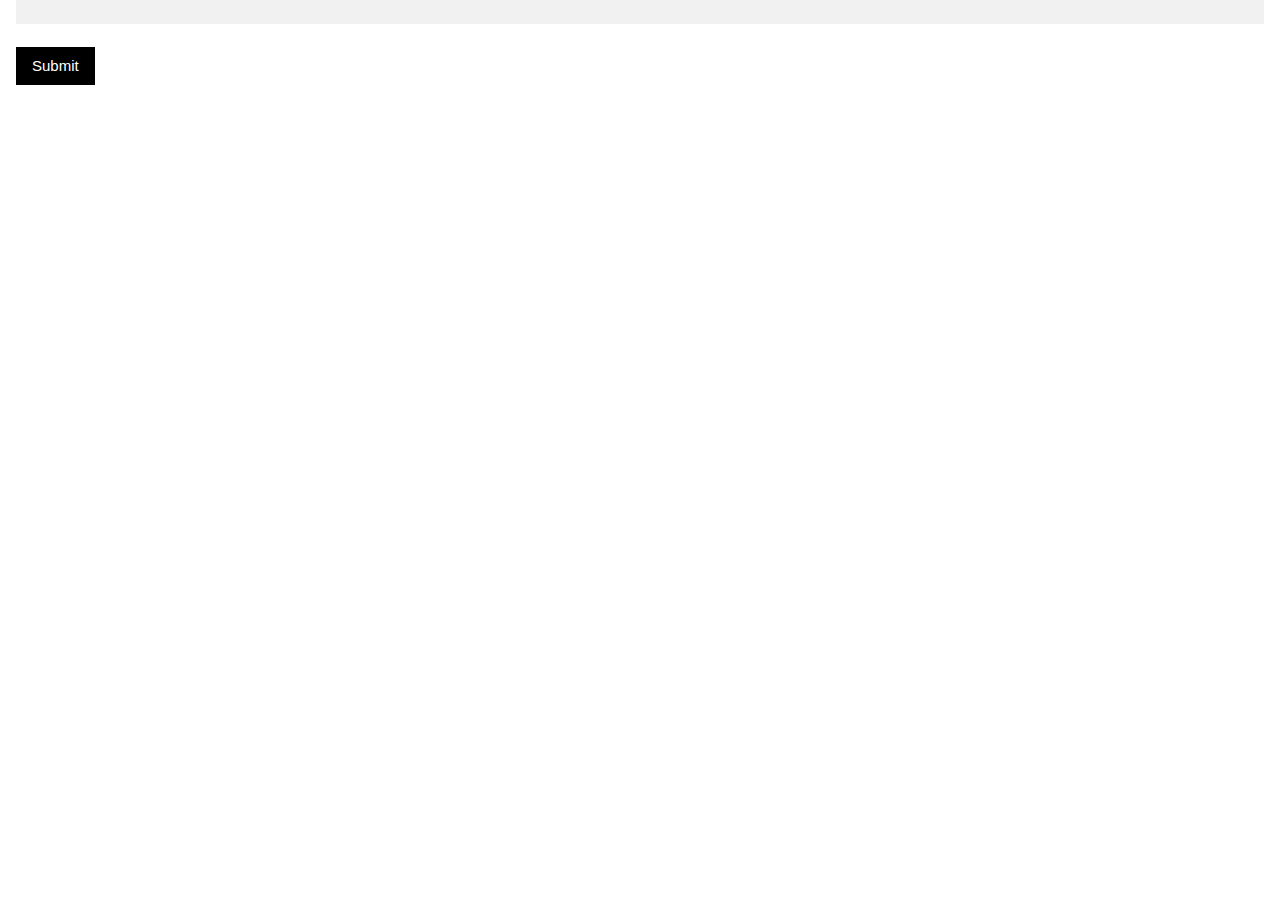
<file: test.html>
<!DOCTYPE html>
<html>
<title>W3.CSS</title>
<meta name="viewport" content="width=device-width, initial-scale=1">
<link rel="stylesheet" href="https://www.w3schools.com/w3css/4/w3.css">
<style>
    .progress-line, .progress-line:before {
height: 3px;
width: 100%;
margin: 0;
}
.progress-line {
background-color: #b3d4fc;
display: -webkit-flex;
display: flex;
}
.progress-line:before {
background-color: #3f51b5;
content: '';
-webkit-animation: running-progress 2s cubic-bezier(0.4, 0, 0.2, 1) infinite;
animation: running-progress 2s cubic-bezier(0.4, 0, 0.2, 1) infinite;
}
@-webkit-keyframes running-progress {
0% { margin-left: 0px; margin-right: 100%; }
50% { margin-left: 25%; margin-right: 0%; }
100% { margin-left: 100%; margin-right: 0; }
}
@keyframes running-progress {
0% { margin-left: 0px; margin-right: 100%; }
50% { margin-left: 25%; margin-right: 0%; }
100% { margin-left: 100%; margin-right: 0; }
}
</style>
<body>

<div class="w3-container">

  <div class="w3-light-grey">
    <div id="myBar" class="w3-black" style="height:24px;width:0"></div>
  </div>
  <br>

  <button class="w3-button w3-black" onclick="move()">Submit</button> 
</div>

<script>
function move() {
  var elem = document.getElementById("myBar");   
  var width = 1;
  var id = setInterval(frame, 50);
  function frame() {
    if (width >= 100) {
      clearInterval(id);
    } else {
      width++; 
      elem.style.width = width + '%'; 
    }
  }
}
</script>


</body>
</html>
</file>
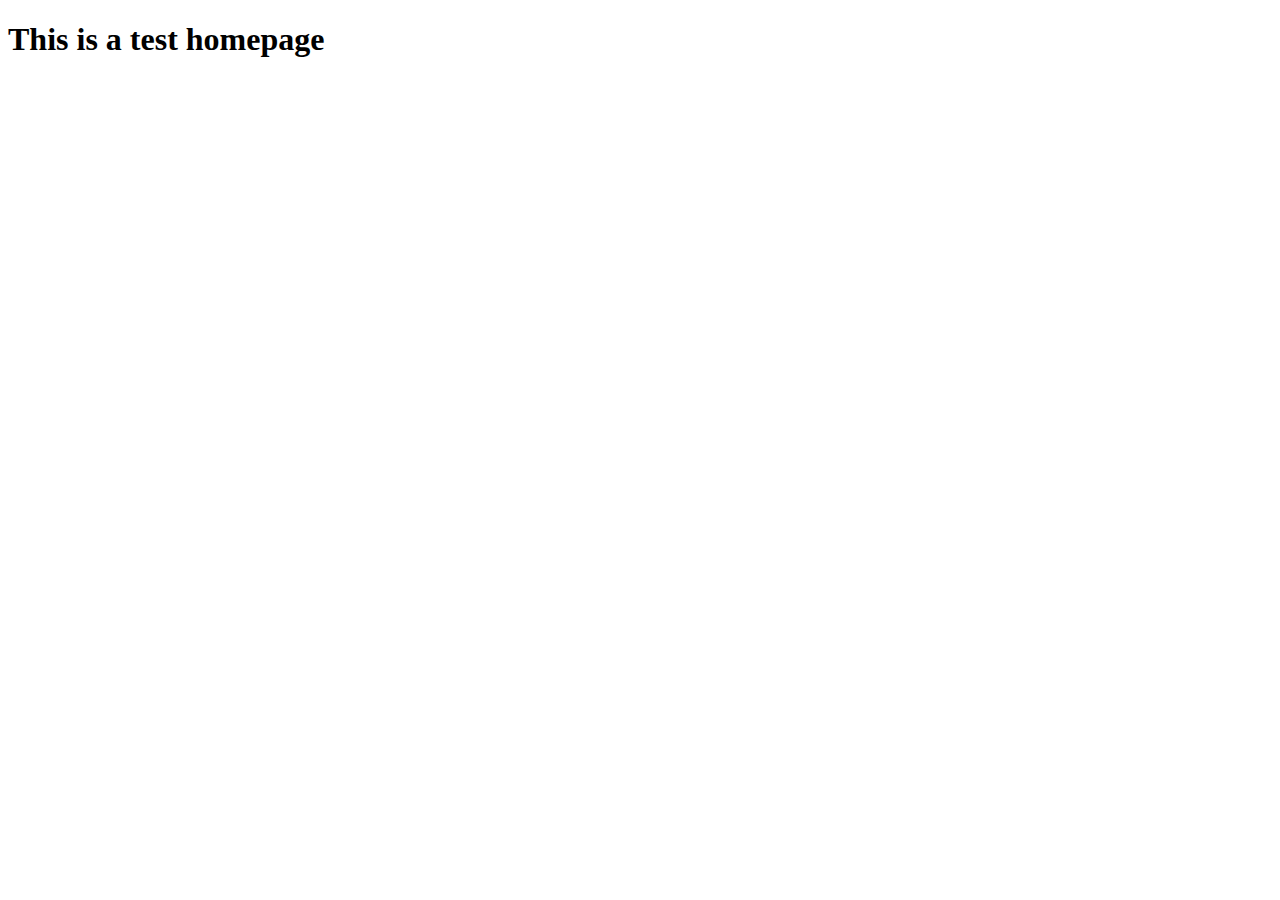
<file: templates/home.html>
<!DOCTYPE html>
<html lang="en">
<head>
	<meta charset="UTF-8">
	<meta name="viewport" content="width=device-width, initial-scale=1.0">
	<title>Home</title>
</head>
<body>
	<h1>This is a test homepage</h1>
</body>
</html>
</file>
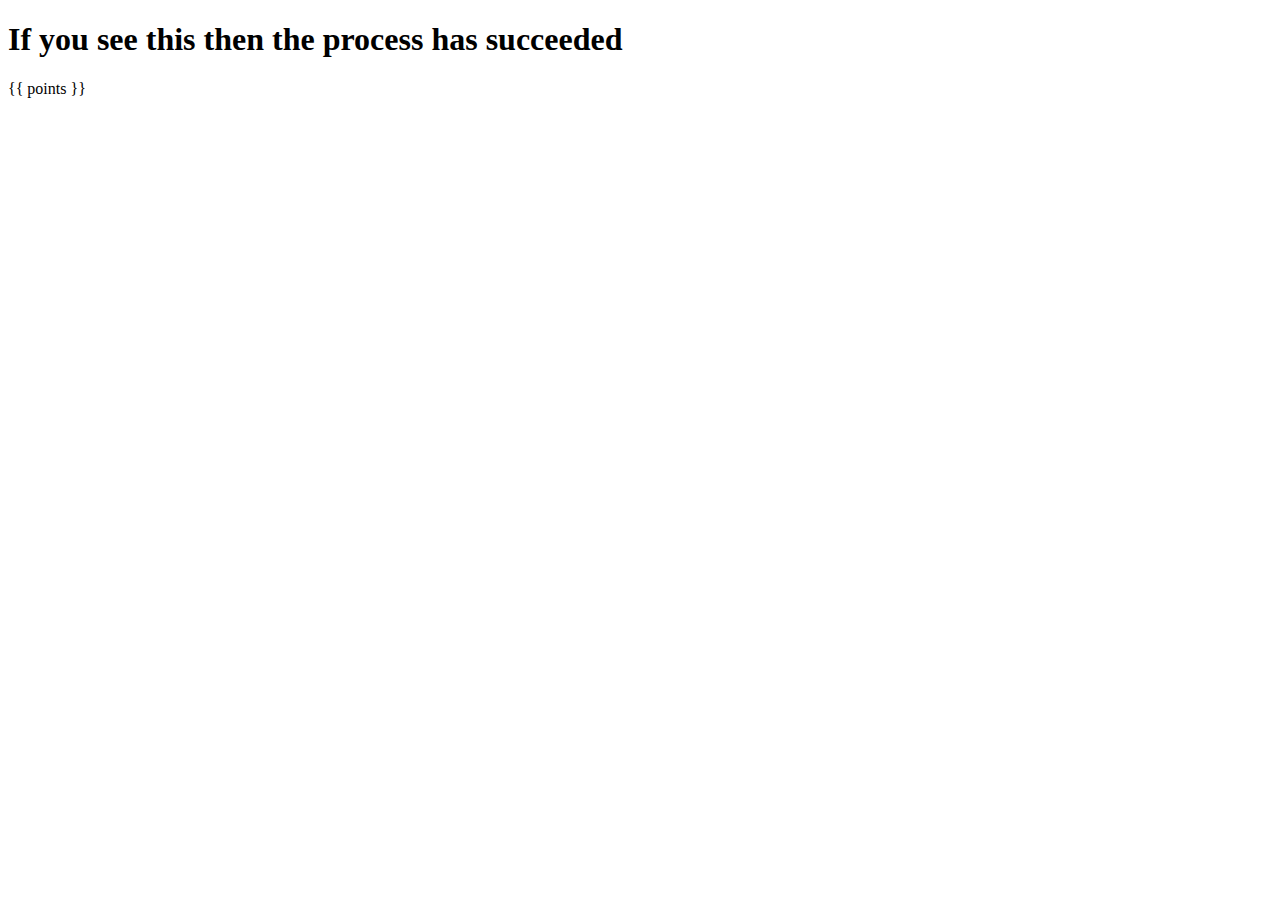
<file: templates/raw_results.html>
<!DOCTYPE html>
<html lang="en">
<head>
	<meta charset="UTF-8">
	<meta name="viewport" content="width=device-width, initial-scale=1.0">
	<title>Results</title>
</head>
<body>
	<h1>If you see this then the process has succeeded</h1>
	<p>{{ points }}</p>
</body>
</html>
</file>
